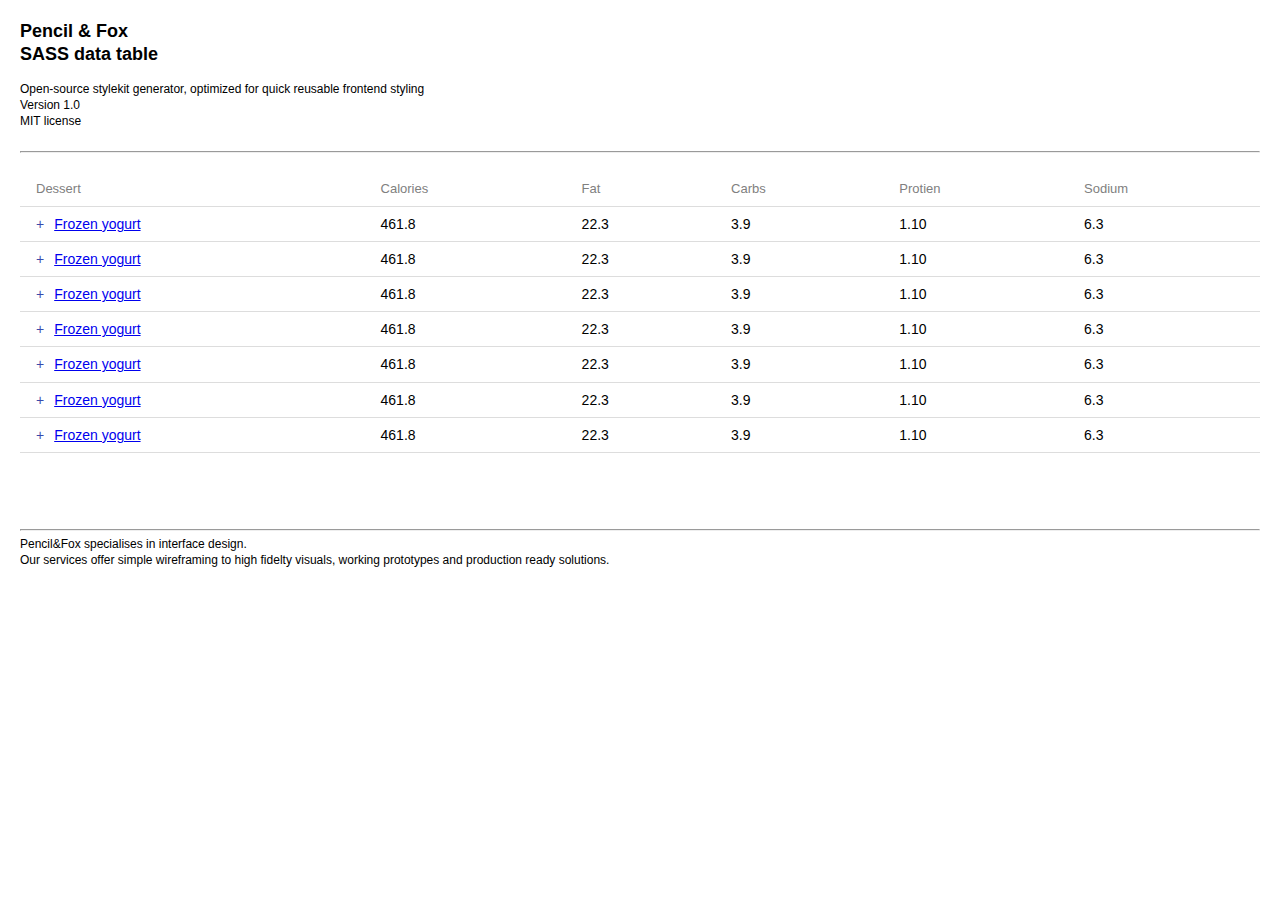
<file: index.html>
<!DOCTYPE html>
<html>

<head>

    <meta charset="utf-8">
    <meta name="viewport" content="width=device-width, initial-scale=1">

    <link rel='stylesheet' href='css/normalize.css'>
    <link rel='stylesheet' href='css/main.css'>
    <link rel='stylesheet' href='css/grid.css'>

    <script src='js/jquery-1.8.3.min.js'></script>
    <script src='js/dataTable.js'></script>

    <title>Pencil &amp; Fox</title>

</head>

<body>

    <main>
        <div class="main">

            <!-- content : tabs -->
            <section>


                <!-- content -->
                <h2>Pencil &amp; Fox<br/> SASS data table</h2>
                <br />
                <p>Open-source stylekit generator, optimized for quick reusable frontend styling</p>
                <p>Version 1.0
                    <br />MIT license</p>
                <br />
                <hr>

                <!-- row : colour 1 : start -->

                <table class="data-table data-table--medium">
                  <thead>
                    <tr>
                      <th>Dessert</th>
                      <th>Calories</th>
                      <th>Fat</th>
                      <th>Carbs</th>
                      <th>Protien</th>
                      <th>Sodium</th>
                    </tr>
                  </thead>
                  <tbody>
                    <tr>
                      <td scope="row" aria-label="Dessert"><span class="table-drop-down-trigger cursor-pointer inline-block">&#43;</span><a href="#">Frozen yogurt</a></td>
                      <td aria-label="Calories">461.8</td>
                      <td aria-label="Fat">22.3</td>
                      <td aria-label="Carbs">3.9</td>
                      <td aria-label="Protien">1.10</td>
                      <td aria-label="Sodium">6.3</td>
                    </tr>
                    <tr class="table-drop-down-wrapper">
                      <td colspan="6" class="table-drop-down">
                        <div class="table-drop-down-row">
                          <p class="grey-300-text"><a href="#">Link example</a> | <a href="#">Link example</a> | <a href="#">Link example</a></p>
                        </div>
                      </td>
                    </tr>
                    <tr>
                      <td scope="row" aria-label="Dessert"><span class="table-drop-down-trigger cursor-pointer inline-block">&#43;</span><a href="#">Frozen yogurt</a></td>
                      <td aria-label="Calories">461.8</td>
                      <td aria-label="Fat">22.3</td>
                      <td aria-label="Carbs">3.9</td>
                      <td aria-label="Protien">1.10</td>
                      <td aria-label="Sodium">6.3</td>
                    </tr>
                    <tr class="table-drop-down-wrapper">
                      <td colspan="6" class="table-drop-down">
                        <div class="table-drop-down-row">
                          <p class="grey-300-text"><a href="#">Link example</a> | <a href="#">Link example</a> | <a href="#">Link example</a></p>
                        </div>
                      </td>
                    </tr>
                    <tr>
                      <td scope="row" aria-label="Dessert"><span class="table-drop-down-trigger cursor-pointer inline-block">&#43;</span><a href="#">Frozen yogurt</a></td>
                      <td aria-label="Calories">461.8</td>
                      <td aria-label="Fat">22.3</td>
                      <td aria-label="Carbs">3.9</td>
                      <td aria-label="Protien">1.10</td>
                      <td aria-label="Sodium">6.3</td>
                    </tr>
                    <tr class="table-drop-down-wrapper">
                      <td colspan="6" class="table-drop-down">
                        <div class="table-drop-down-row">
                          <p class="grey-300-text"><a href="#">Link example</a> | <a href="#">Link example</a> | <a href="#">Link example</a></p>
                        </div>
                      </td>
                    </tr>
                    <tr>
                      <td scope="row" aria-label="Dessert"><span class="table-drop-down-trigger cursor-pointer inline-block">&#43;</span><a href="#">Frozen yogurt</a></td>
                      <td aria-label="Calories">461.8</td>
                      <td aria-label="Fat">22.3</td>
                      <td aria-label="Carbs">3.9</td>
                      <td aria-label="Protien">1.10</td>
                      <td aria-label="Sodium">6.3</td>
                    </tr>
                    <tr class="table-drop-down-wrapper">
                      <td colspan="6" class="table-drop-down">
                        <div class="table-drop-down-row">
                          <p class="grey-300-text"><a href="#">Link example</a> | <a href="#">Link example</a> | <a href="#">Link example</a></p>
                        </div>
                      </td>
                    </tr>
                    <tr>
                      <td scope="row" aria-label="Dessert"><span class="table-drop-down-trigger cursor-pointer inline-block">&#43;</span><a href="#">Frozen yogurt</a></td>
                      <td aria-label="Calories">461.8</td>
                      <td aria-label="Fat">22.3</td>
                      <td aria-label="Carbs">3.9</td>
                      <td aria-label="Protien">1.10</td>
                      <td aria-label="Sodium">6.3</td>
                    </tr>
                    <tr class="table-drop-down-wrapper">
                      <td colspan="6" class="table-drop-down">
                        <div class="table-drop-down-row">
                          <p class="grey-300-text"><a href="#">Link example</a> | <a href="#">Link example</a> | <a href="#">Link example</a></p>
                        </div>
                      </td>
                    </tr>
                    <tr>
                      <td scope="row" aria-label="Dessert"><span class="table-drop-down-trigger cursor-pointer inline-block">&#43;</span><a href="#">Frozen yogurt</a></td>
                      <td aria-label="Calories">461.8</td>
                      <td aria-label="Fat">22.3</td>
                      <td aria-label="Carbs">3.9</td>
                      <td aria-label="Protien">1.10</td>
                      <td aria-label="Sodium">6.3</td>
                    </tr>
                    <tr class="table-drop-down-wrapper">
                      <td colspan="6" class="table-drop-down">
                        <div class="table-drop-down-row">
                          <p class="grey-300-text"><a href="#">Link example</a> | <a href="#">Link example</a> | <a href="#">Link example</a></p>
                        </div>
                      </td>
                    </tr>
                    <tr>
                      <td scope="row" aria-label="Dessert"><span class="table-drop-down-trigger cursor-pointer inline-block">&#43;</span><a href="#">Frozen yogurt</a></td>
                      <td aria-label="Calories">461.8</td>
                      <td aria-label="Fat">22.3</td>
                      <td aria-label="Carbs">3.9</td>
                      <td aria-label="Protien">1.10</td>
                      <td aria-label="Sodium">6.3</td>
                    </tr>
                    <tr class="table-drop-down-wrapper">
                      <td colspan="6" class="table-drop-down">
                        <div class="table-drop-down-row">
                          <p class="grey-300-text"><a href="#">Link example</a> | <a href="#">Link example</a> | <a href="#">Link example</a></p>
                        </div>
                      </td>
                    </tr>
                  </tbody>
                </table>




            </section>

        </div>
    </main>
</body>

<footer class="footer" role="contentinfo">
<hr>
<p>Pencil&amp;Fox specialises in interface design.<br />
Our services offer simple wireframing to high fidelty visuals, working prototypes and production ready solutions.</p>
</footer>

</html>
</file>
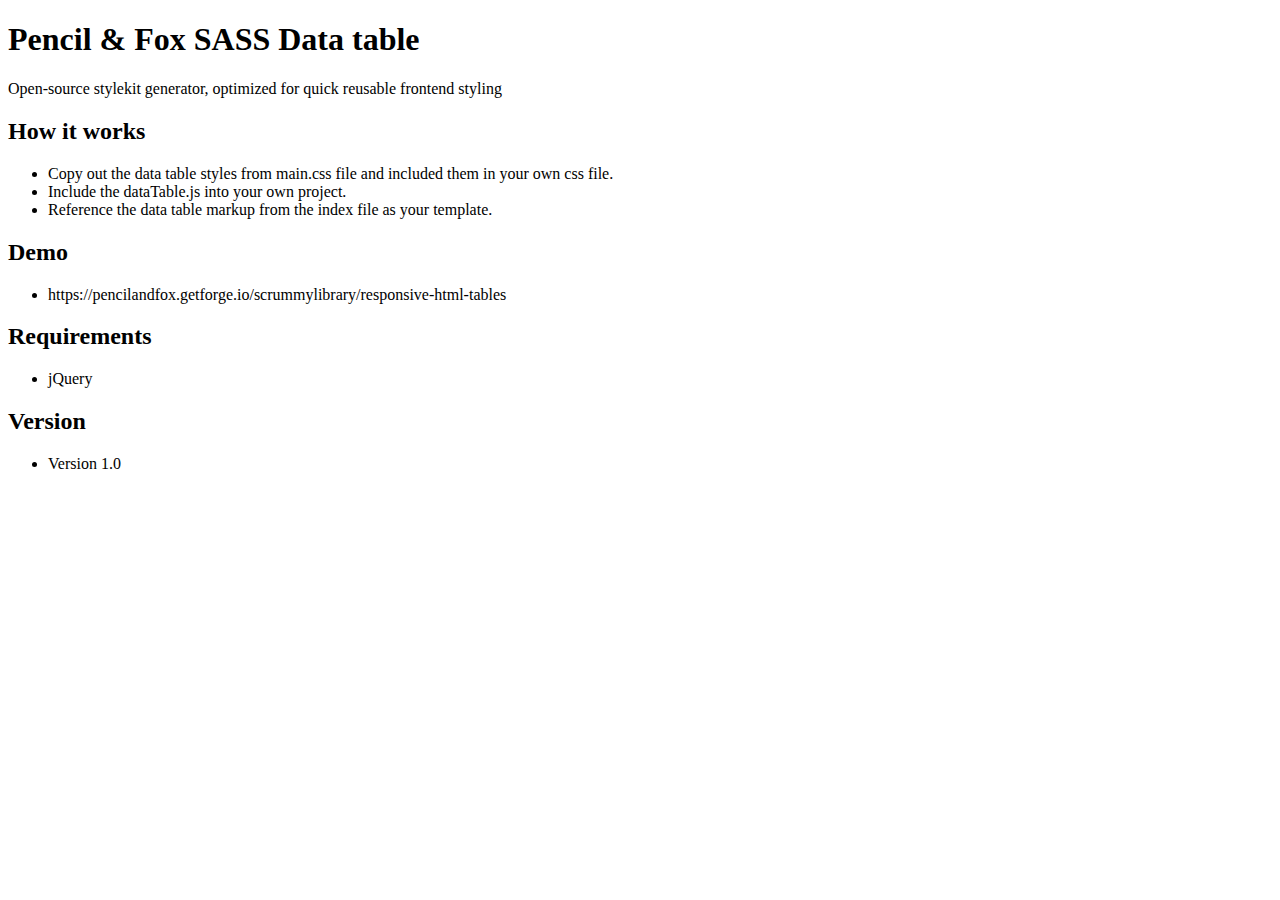
<file: README.html>
<!DOCTYPE html>
<html xmlns="http://www.w3.org/1999/xhtml" lang="en">
<head>
	<meta charset="utf-8"/>
</head>
<body>

<h1 id="pencilfoxsassdatatable">Pencil &amp; Fox SASS Data table</h1>

<p>Open-source stylekit generator, optimized for quick reusable frontend styling</p>

<h2 id="howitworks">How it works</h2>

<ul>
<li>Copy out the data table styles from main.css file and included them in your own css file.</li>
<li>Include the dataTable.js into your own project.</li>
<li>Reference the data table markup from the index file as your template.</li>
</ul>

<h2 id="demo">Demo</h2>

<ul>
<li>https://pencilandfox.getforge.io/scrummylibrary/responsive-html-tables</li>
</ul>

<h2 id="requirements">Requirements</h2>

<ul>
<li>jQuery</li>
</ul>

<h2 id="version">Version</h2>

<ul>
<li>Version 1.0</li>
</ul>

</body>
</html>
</file>
<file: css/grid.css>
body {
font-size: 12px;
line-height: 1.3
}

.main, .footer {
padding: 20px;
}

h4 {
margin-top: 40px;
}

.main section > div {
    width: 9%;
    display: inline-block;
    vertical-align: top
}

@media only screen and (max-width: 900px) {

    .main section > div {
    width: 100%;
    display: block;
    }

}
</file>
<file: css/main.css>
/*------------------------------------*\
    #RESET
\*------------------------------------*/
/**
 * Use border box on all elements
 */
* {
  -moz-box-sizing: border-box;
  -webkit-box-sizing: border-box;
  box-sizing: border-box;
}

/* http://meyerweb.com/eric/tools/css/reset/
   v2.0 | 20110126
   License: none (public domain)
*/
html, body, div, span, applet, object, iframe,
h1, h2, h3, h4, h5, h6, p, blockquote, pre,
a, abbr, acronym, address, big, cite, code,
del, dfn, em, img, ins, kbd, q, s, samp,
small, strike, strong, sub, sup, tt, var,
b, u, i, center,
dl, dt, dd, ol, ul, li,
fieldset, form, label, legend,
table, caption, tbody, tfoot, thead, tr, th, td,
article, aside, canvas, details, embed,
figure, figcaption, footer, header, hgroup,
menu, nav, output, ruby, section, summary,
time, mark, audio, video {
  margin: 0;
  padding: 0;
  border: 0;
  vertical-align: baseline;
}

/* HTML5 display-role reset for older browsers */
article, aside, details, figcaption, figure,
footer, header, hgroup, menu, nav, section {
  display: block;
}

body {
  line-height: 1;
  max-width: 1280px;
  margin: 0 auto;
}

ol, ul {
  list-style: none;
}

blockquote, q {
  quotes: none;
}

blockquote:before,
blockquote:after,
q:before, q:after {
  content: '';
  content: none;
}

table {
  border-collapse: collapse;
  border-spacing: 0;
}

[role=main] {
  flex: 1;
}

/*------------------------------------*    #TABLE
\*------------------------------------*/
.data-table {
  margin: 20px 0 30px 0;
  overflow-x: scroll;
  width: 100%;
  text-align: left;
}

.data-table tr {
  border-bottom: 1px solid #ddd;
}

.data-table thead tr th {
  padding: 16px 56px 16px 24px;
  color: grey;
  font-weight: normal;
  font-size: 13px;
  border-radius: 0px;
}

.data-table tbody tr td {
  padding: 16px 56px 16px 24px;
  font-size: 14px;
  border-radius: 0px;
}

.data-table--medium thead tr th, .data-table--medium tbody tr td {
  padding: 8px 16px;
}

.data-table--small thead tr th, .data-table--small tbody tr td {
  padding: 8px 10px;
}

.data-table--small thead tr th {
  font-size: 12px;
}

.data-table--small tbody tr td {
  font-size: 12px;
}

.data-table tr .table-drop-down-trigger,
.data-table tr .table-drop-down-trigger {
  color: #3949AB;
  width: 20px;
  height: 20px;
  text-align: center;
  margin-right: 10px;
  position: relative;
  padding-top: 3px;
}

.data-table tr .table-drop-down-trigger:hover {
  cursor: pointer;
}

.data-table tr .table-drop-down,
.data-table tr .table-drop-down {
  display: none;
}

.data-table tr .table-drop-down.active,
.data-table tr .table-drop-down.active {
  display: table-cell;
  position: relative !important;
  background: white;
  overflow: auto;
  white-space: inherit;
  max-width: initial;
}

.data-table tr .table-drop-down.active p,
.data-table tr .table-drop-down.active p {
  font-weight: normal;
}

@media only screen and (max-width: 768px) {
  .data-table tr .table-drop-down.active,
  .data-table tr .table-drop-down.active {
    display: block;
  }
  .data-table {
    width: 100%;
    border: 1px solid #ddd;
    display: table;
  }
  .data-table thead {
    display: none;
  }
  .data-table tr {
    border-bottom: 4px solid #ddd;
    display: block;
  }
  .data-table tr td:first-child {
    font-weight: 700;
    background-color: #eff2f3;
  }
  .data-table td {
    border-bottom: 1px solid #ddd;
    display: block;
    text-align: left;
  }
  .data-table td:before {
    content: attr(aria-label);
    display: block;
    clear: both;
    font-weight: bold;
    color: grey;
    font-size: 0.8em;
  }
  .data-table tbody tr:first-child td {
    border-top: none;
  }
  .data-table tbody tr:first-child td:first-child {
    border-top: 2px solid #dcdcdc;
  }
}
</file>
